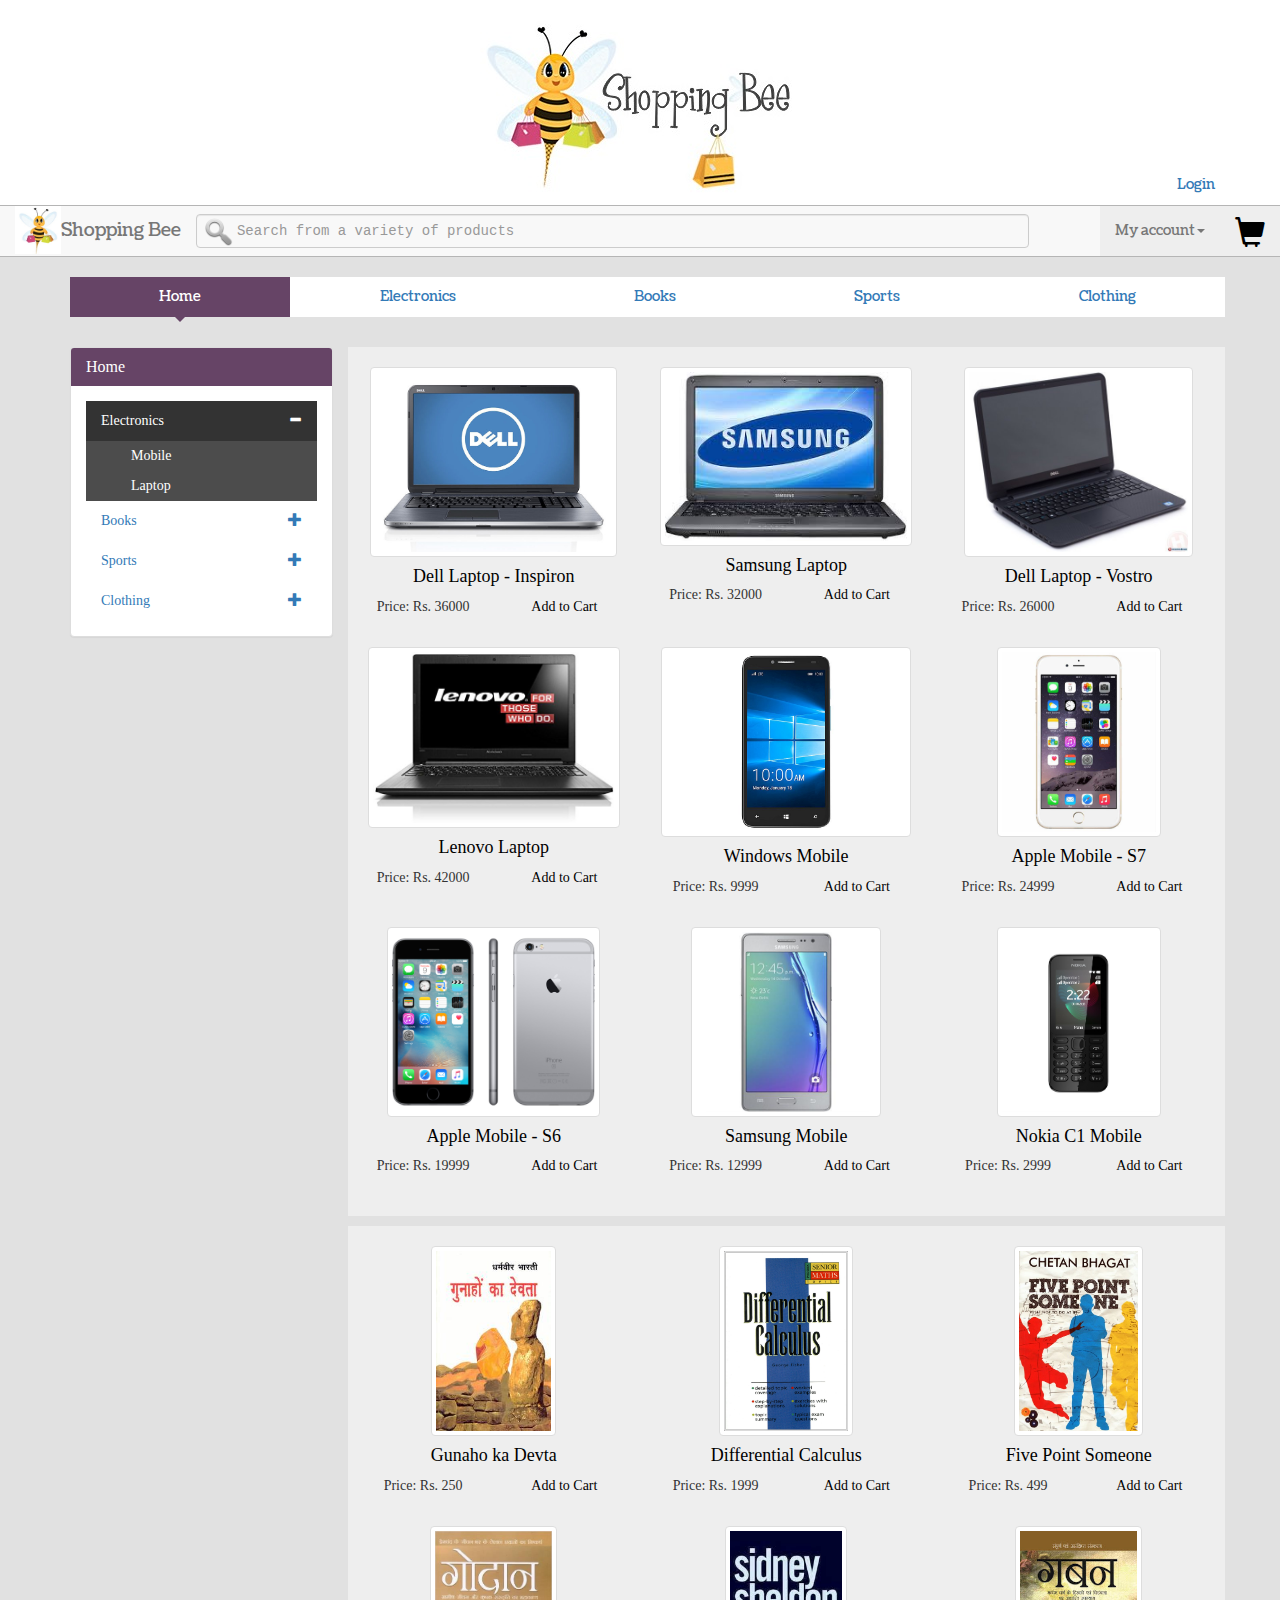
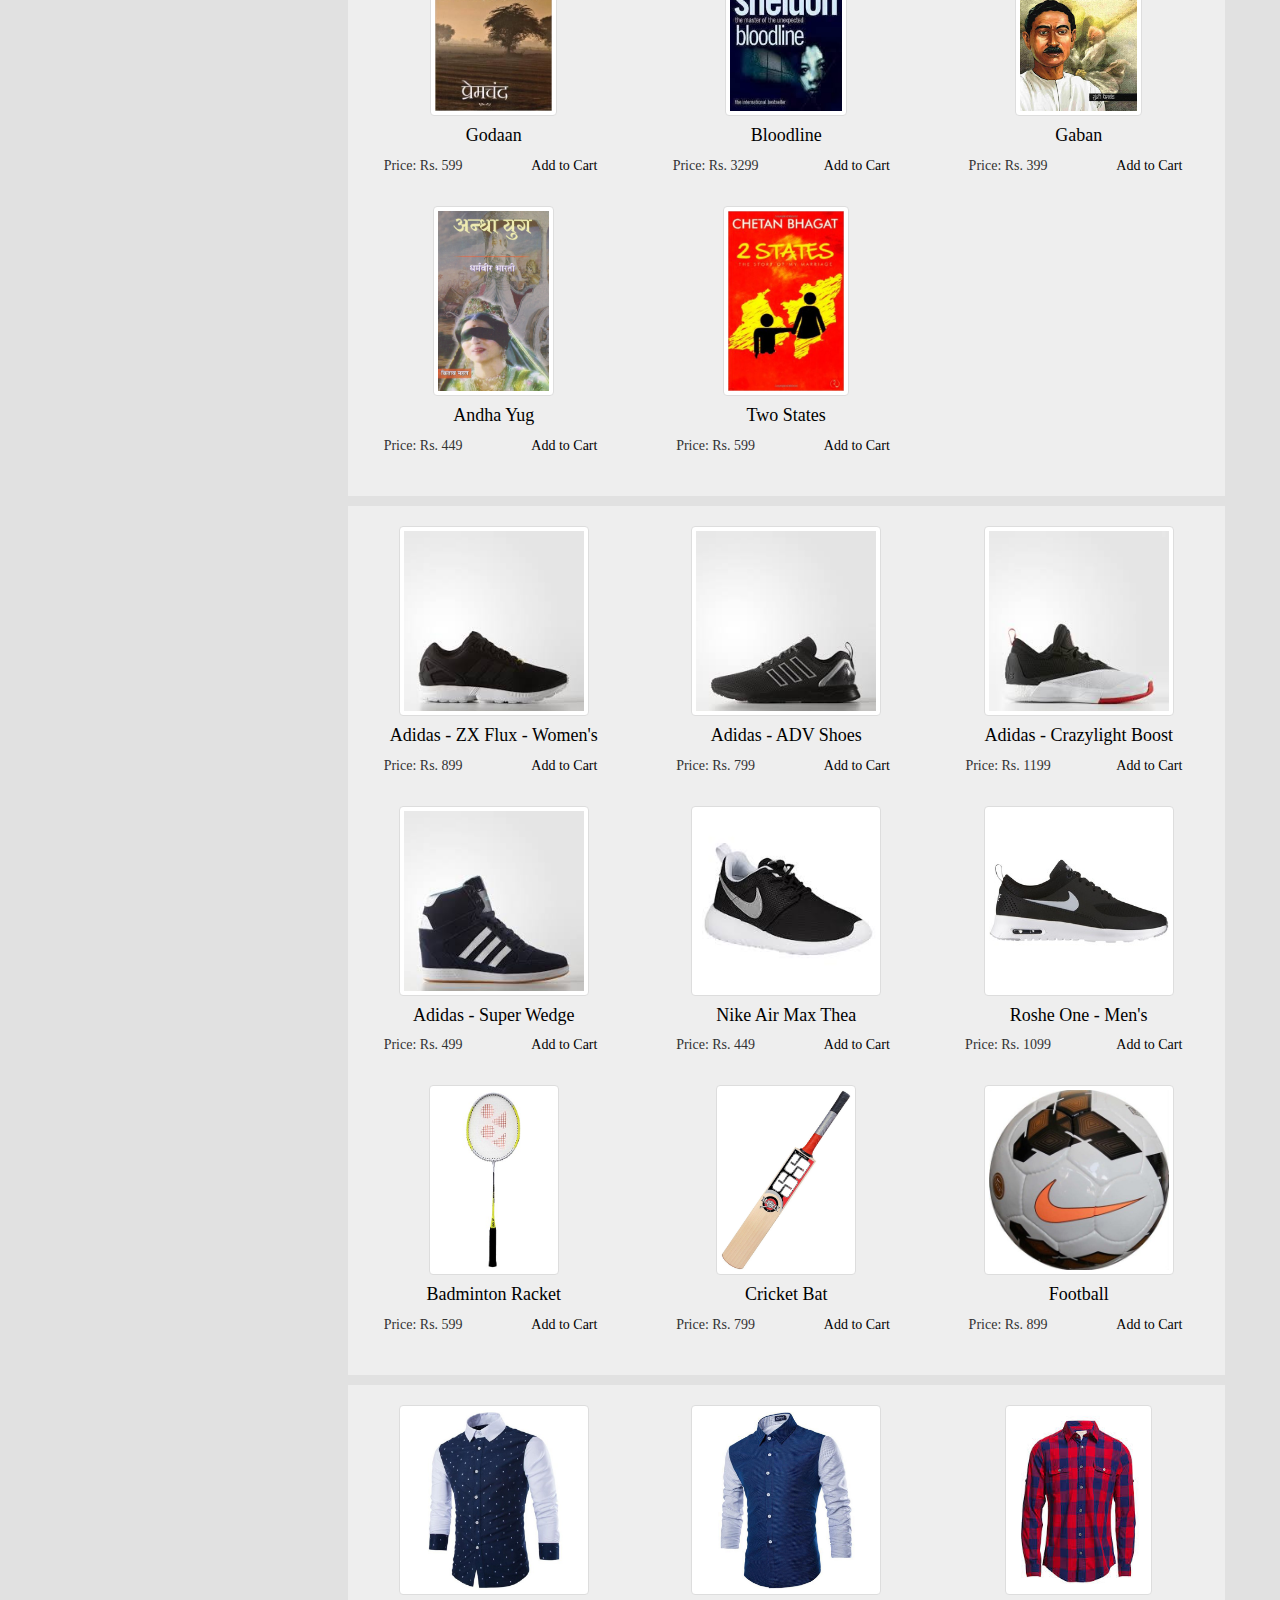
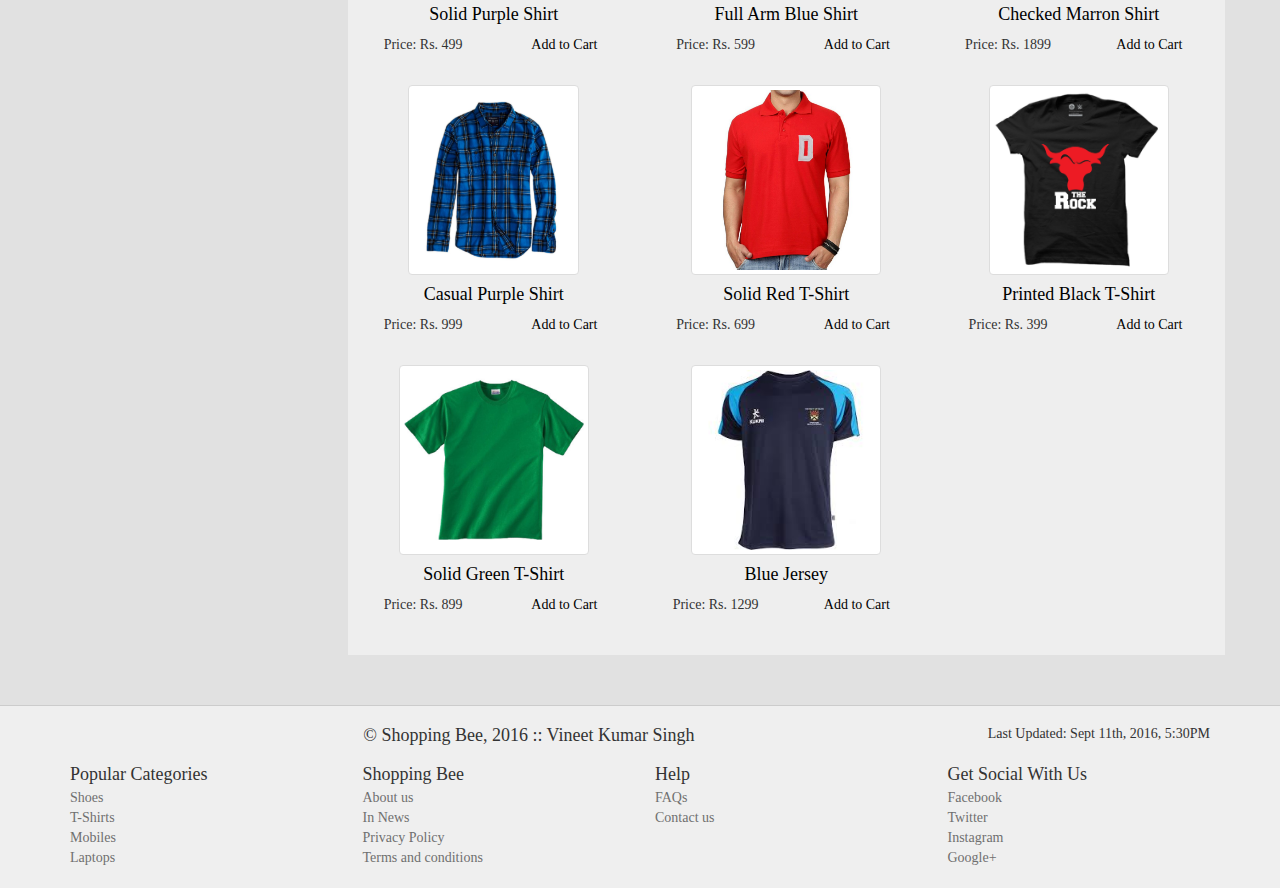
<file: shoppingbee.com/index.html>
<!-- Vineet Kumar Singh :: Case Study -->
<!DOCTYPE html>
<html>
<head>
    <title>Shopping Bee</title>
    <meta charset="utf-8">
    <meta name="viewport" content="width=device-width, initial-scale=1">
	<meta content="Shopping Bee :: Online shopping store" name="description">
	<meta content="Shopping Bee, Online Shopping" name="keywords">
	<meta name="theme-color" content="#131317">
	<link rel="icon" type="img/jpg" href="../assets/images/shopping-bee-logo.jpg">
    <link rel="stylesheet" href="https://maxcdn.bootstrapcdn.com/bootstrap/3.3.7/css/bootstrap.min.css">
    <link rel="stylesheet" href="../css/shoppingbee.css">
    <link rel="stylesheet" type="text/css" href="https://fonts.googleapis.com/css?family=Coustard">
    <script src="https://ajax.googleapis.com/ajax/libs/jquery/1.12.4/jquery.min.js"></script>
    <script src="https://maxcdn.bootstrapcdn.com/bootstrap/3.3.7/js/bootstrap.min.js"></script>
    <script src="../js/shoppingbee.js"></script>
    <script src="../assets/json/productDetails.json" ></script>
    <script src="../js/product.js"></script>
    <script src="../js/cart.js"></script>
</head>
<body data-spy="scroll" data-target=".navbar" data-offset="50">
    <div id="" class="container-fluid text-center header-top">
        <div class="container">
            <div class="row">
                <div class="col-md-12">
					<img src="../assets/images/shopping-bee.jpg" alt="Shopping Bee Logo">
                    <div class="login-status"><span id="userSpan"></span><a href="#" class="login">Login</a></div>
				</div>
            </div>
        </div>
    </div>
    
    <nav class="navbar navbar-default navbar-modified"  id="navigation"> 
        <div class="container-fluid">
            <button type="button" class="navbar-toggle" data-toggle="collapse" data-target="#myNavbar1">
                <span class="icon-bar"></span>
                <span class="icon-bar"></span>
                <span class="icon-bar"></span>
            </button>
            <ul class="nav navbar-nav modified-navbar1">
                <li><img src="../assets/images/shopping-bee-logo.jpg" alt="Shopping Bee Logo" style="height: 48px;float: left"/></li> 
				<li><a class="navbar-brand webpage-title" href="index.html">Shopping Bee</a></li>
            </ul>
            <div class="col-xs-12 col-sm-6 col-md-8 modified-search">
                <input class="form-control" type="text" placeholder="Search from a variety of products" id="search">
                <div id="searchResults"></div>
            </div>
            <div id="myNavbar">
                    <ul class="nav navbar-nav navbar-right modified-navbar">
                        <li class="dropdown table-cell">
                            <a class="dropdown-toggle" data-toggle="dropdown" href="#">My account<span class="caret"></span></a>
                            <ul class="dropdown-menu" id="x">
                                <li><a href="#profile">My Profile</a></li>
                                <li><a href="#orders">Orders</a></li>
                                <li><a href="#wishlist">Wishlist</a></li>
                                <li><a href="#reviews">Reviews</a></li>
								<li><a href="#" class="login">Login</a></li>
                            </ul>
                        </li>
                        <li class="table-cell">
                            <span class="glyphicon glyphicon-shopping-cart glyphicon-cart-modified"></span><span id="cart-counter">1</span>
                            <div class="hover-cart">
                                <div class="col-sm-12" id="cartError"></div>
                                <table class="table table-bordered table-striped modified-table text-center">
                                    <thead>
                                        <tr>
                                            <th class="text-center">Product</th>
                                            <th class="text-center">Product Details</th>
                                            <th class="text-center">Quantity</th>
                                            <th class="text-center">Total Price</th>
                                            <th class="text-center">Remove</th>
                                        </tr>
                                    </thead>
                                    <tbody class="cart-content">
                                    </tbody>
                                </table>
                            </div>
                        </li> 
                    </ul>
            </div>
        </div>
    </nav>
    <div class="container-fluid modified-container-fluid">
        <div id="product-nav" class="container">
            <ul class="nav nav-justified text-center content-navbar collapse navbar-collapse" id="myNavbar1">
                    <li class="active"><a href="index.html">Home</a></li>
                    <li><a href="electronics.html">Electronics</a></li>
                    <li><a href="books.html">Books</a></li>
                    <li><a href="sports.html">Sports</a></li>
                    <li><a href="clothing.html">Clothing</a></li>
            </ul>
        </div>
        <div id="content" class="container">
            <div class="addCartMessage"></div>
            <div class="row" style="padding: 20px 0;">
                <div class="col-md-3">
                    <div class="panel-group">
                        <div class="panel panel-default">
                            <div class="panel-heading modified-panel-heading" >
                                <h4 class="panel-title">Home</h4>
                            </div>
                            <div class="panel-body filter-category">

                            </div>
                        </div>
                    </div>
                </div>
                <div class="col-md-9 product-items">

                </div>
            </div>
        </div>
    </div>
    <div class="footer text-left">
        <div class="container text-center">
            <h4>© Shopping Bee, 2016 :: Vineet Kumar Singh<span class="footer-updated">Last Updated: Sept 11th, 2016, 5:30PM</span></h4>
        </div>
        <div class="container footer-links">
            <div class="row footer-links">
                <div class="col-md-3 col-sm-6 col-xs-6">
                    <h4>Popular Categories</h4>
                    <ul>
                        <li><a href="#">Shoes</a></li>
                        <li><a href="#">T-Shirts</a></li>
                        <li><a href="#">Mobiles</a></li>
                        <li><a href="#">Laptops</a></li>
                    </ul>
                </div>
                <div class="col-md-3 col-sm-6 col-xs-6">
                    <h4>Shopping Bee</h4>
                    <ul>
                        <li><a href="#">About us</a></li>
                        <li><a href="#">In News</a></li>
                        <li><a href="#">Privacy Policy</a></li>
                        <li><a href="#">Terms and conditions</a></li>
                    </ul>
                </div>
                <div class="col-md-3 col-sm-6 col-xs-6">
                    <h4>Help</h4>
                    <ul>
                        <li><a href="#">FAQs</a></li>
                        <li><a href="#">Contact us</a></li>
                    </ul>
                </div>
                <div class="col-md-3 col-sm-12 col-xs-12">
                    <h4>Get Social With Us</h4>
                    <ul id="social">
                        <li><a href="#" target="_blank">Facebook</a></li>
                        <li><a href="#" target="_blank">Twitter</a></li>
                        <li><a href="#" target="_blank">Instagram</a></li>
                        <li><a href="#" target="_blank">Google+</a></li>
                    </ul>
                </div>
            </div>
        </div>
    </div>
</body>
</html>
</file>
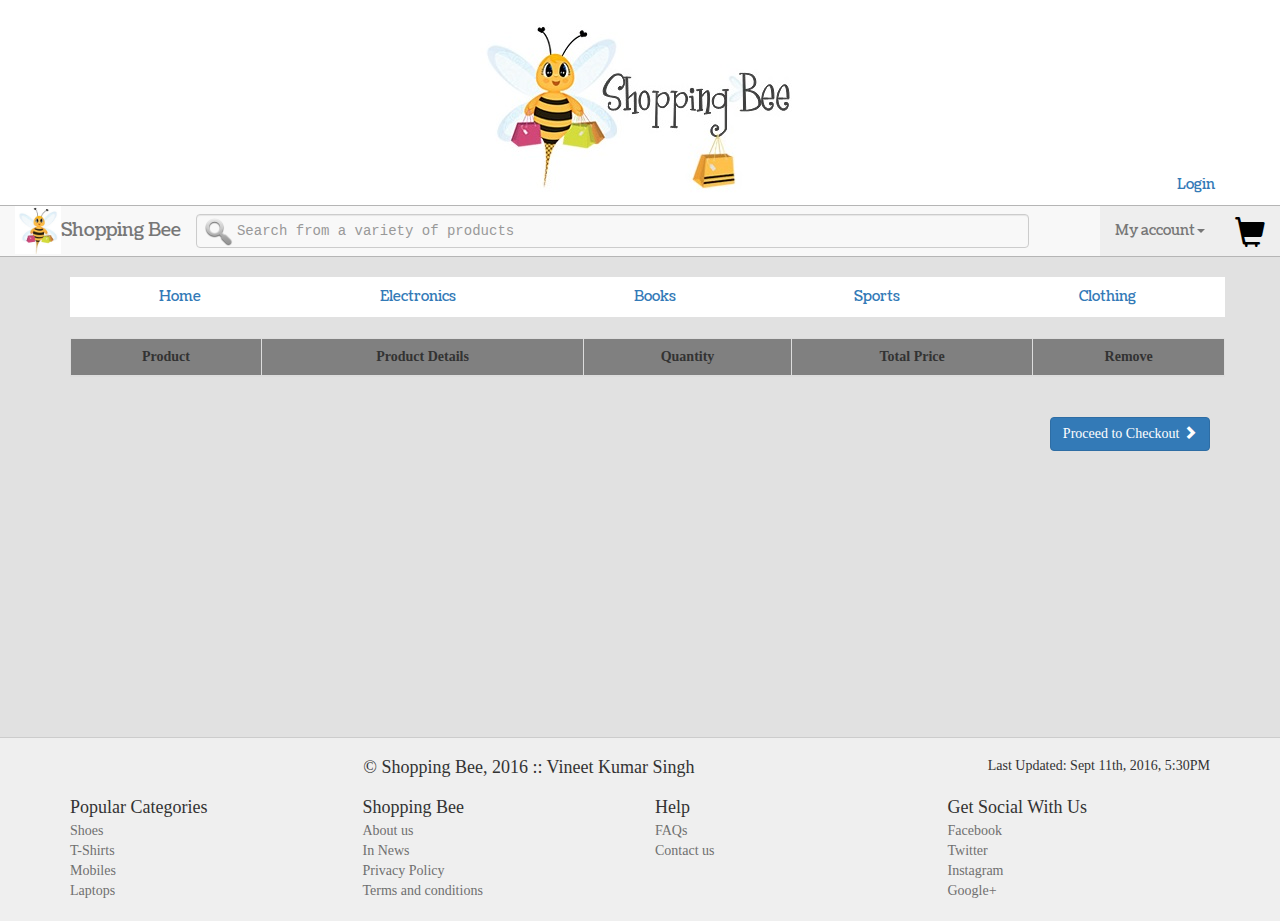
<file: shoppingbee.com/cart.html>
<!-- Vineet Kumar Singh :: Case Study -->
<!DOCTYPE html>
<html>
<head>
    <title>Shopping Bee</title>
    <meta charset="utf-8">
    <meta name="viewport" content="width=device-width, initial-scale=1">
	<meta content="Shopping Bee :: Online shopping store" name="description">
	<meta content="Shopping Bee, Online Shopping" name="keywords">
	<meta name="theme-color" content="#131317">
	<link rel="icon" type="img/jpg" href="../assets/images/shopping-bee-logo.jpg">
    <link rel="stylesheet" href="https://maxcdn.bootstrapcdn.com/bootstrap/3.3.7/css/bootstrap.min.css">
    <link rel="stylesheet" type="text/css" href="https://fonts.googleapis.com/css?family=Coustard">
    <link rel="stylesheet" href="../css/shoppingbee.css">
    <script src="https://ajax.googleapis.com/ajax/libs/jquery/1.12.4/jquery.min.js"></script>
    <script src="https://maxcdn.bootstrapcdn.com/bootstrap/3.3.7/js/bootstrap.min.js"></script>
    <script src="../js/shoppingbee.js"></script>
    <script src="../assets/json/productDetails.json" ></script>
    <script src="../js/product.js"></script>
    <script src="../js/cart.js"></script>
</head>
<body data-spy="scroll" data-target=".navbar" data-offset="50">
    <div id="" class="container-fluid text-center header-top">
        <div class="container">
            <div class="row">
                <div class="col-md-12">
					<img src="../assets/images/shopping-bee.jpg" alt="Shopping Bee Logo">
                    <div class="login-status"><span id="userSpan"></span><a href="#" class="login">Login</a></div>
				</div>
            </div>
        </div>
    </div>
    
    <nav class="navbar navbar-default navbar-modified"  id="navigation"> 
        <div class="container-fluid">
            <button type="button" class="navbar-toggle" data-toggle="collapse" data-target="#myNavbar1">
                <span class="icon-bar"></span>
                <span class="icon-bar"></span>
                <span class="icon-bar"></span>
            </button>
            <ul class="nav navbar-nav modified-navbar1">
                <li><img src="../assets/images/shopping-bee-logo.jpg" alt="Shopping Bee Logo" style="height: 48px;float: left"/></li> 
				<li><a class="navbar-brand webpage-title" href="index.html">Shopping Bee</a></li>
            </ul>
            <div class="col-xs-12 col-sm-6 col-md-8 modified-search">
                <input class="form-control" type="text" placeholder="Search from a variety of products" id="search">
                <div id="searchResults"></div>
            </div>
            <div id="myNavbar">
                    <ul class="nav navbar-nav navbar-right modified-navbar">
                        <li class="dropdown table-cell">
                            <a class="dropdown-toggle" data-toggle="dropdown" href="#">My account<span class="caret"></span></a>
                            <ul class="dropdown-menu" id="x">
                                <li><a href="#profile">My Profile</a></li>
                                <li><a href="#orders">Orders</a></li>
                                <li><a href="#wishlist">Wishlist</a></li>
                                <li><a href="#reviews">Reviews</a></li>
								<li><a href="#" class="login">Login</a></li>
                            </ul>
                        </li>
                        <li class="table-cell"><span class="glyphicon glyphicon-shopping-cart glyphicon-cart-modified"></span><span id="cart-counter">1</span></li> 
                    </ul>
            </div>
        </div>
    </nav>
    <div class="container-fluid modified-container-fluid">
        <div id="product-nav" class="container">
            <ul class="nav nav-justified text-center content-navbar collapse navbar-collapse" id="myNavbar1">
                    <li><a href="index.html">Home</a></li>
                    <li><a href="electronics.html">Electronics</a></li>
                    <li><a href="books.html">Books</a></li>
                    <li><a href="sports.html">Sports</a></li>
                    <li><a href="clothing.html">Clothing</a></li>
            </ul>
        </div>

        <div id="content" class="container">
            <div class="row cart-row">
                <div class="col-sm-12" id="cartError"></div>
                <table class="table table-bordered table-striped modified-table text-center">
                    <thead>
                        <tr>
                            <th class="text-center">Product</th>
                            <th class="text-center">Product Details</th>
                            <th class="text-center">Quantity</th>
                            <th class="text-center">Total Price</th>
                            <th class="text-center">Remove</th>
                        </tr>
                    </thead>
                    <tbody class="cart-content">
                    </tbody>
                </table>
            </div>
            <div class="col-md-12 go-to-cart">
                <button type="button" class="btn btn-primary">
                    Proceed to Checkout  <span class="glyphicon glyphicon-chevron-right"></span>
                </button>
            </div>
        </div>
    </div>
    <div class="footer text-left">
        <div class="container text-center">
            <h4>© Shopping Bee, 2016 :: Vineet Kumar Singh<span class="footer-updated">Last Updated: Sept 11th, 2016, 5:30PM</span></h4>
        </div>
        <div class="container footer-links">
            <div class="row footer-links">
                <div class="col-md-3 col-sm-6 col-xs-6">
                    <h4>Popular Categories</h4>
                    <ul>
                        <li><a href="#">Shoes</a></li>
                        <li><a href="#">T-Shirts</a></li>
                        <li><a href="#">Mobiles</a></li>
                        <li><a href="#">Laptops</a></li>
                    </ul>
                </div>
                <div class="col-md-3 col-sm-6 col-xs-6">
                    <h4>Shopping Bee</h4>
                    <ul>
                        <li><a href="#">About us</a></li>
                        <li><a href="#">In News</a></li>
                        <li><a href="#">Privacy Policy</a></li>
                        <li><a href="#">Terms and conditions</a></li>
                    </ul>
                </div>
                <div class="col-md-3 col-sm-6 col-xs-6">
                    <h4>Help</h4>
                    <ul>
                        <li><a href="#">FAQs</a></li>
                        <li><a href="#">Contact us</a></li>
                    </ul>
                </div>
                <div class="col-md-3 col-sm-12 col-xs-12">
                    <h4>Get Social With Us</h4>
                    <ul id="social">
                        <li><a href="#" target="_blank">Facebook</a></li>
                        <li><a href="#" target="_blank">Twitter</a></li>
                        <li><a href="#" target="_blank">Instagram</a></li>
                        <li><a href="#" target="_blank">Google+</a></li>
                    </ul>
                </div>
            </div>
        </div>
    </div>
</body>
</html>
</file>
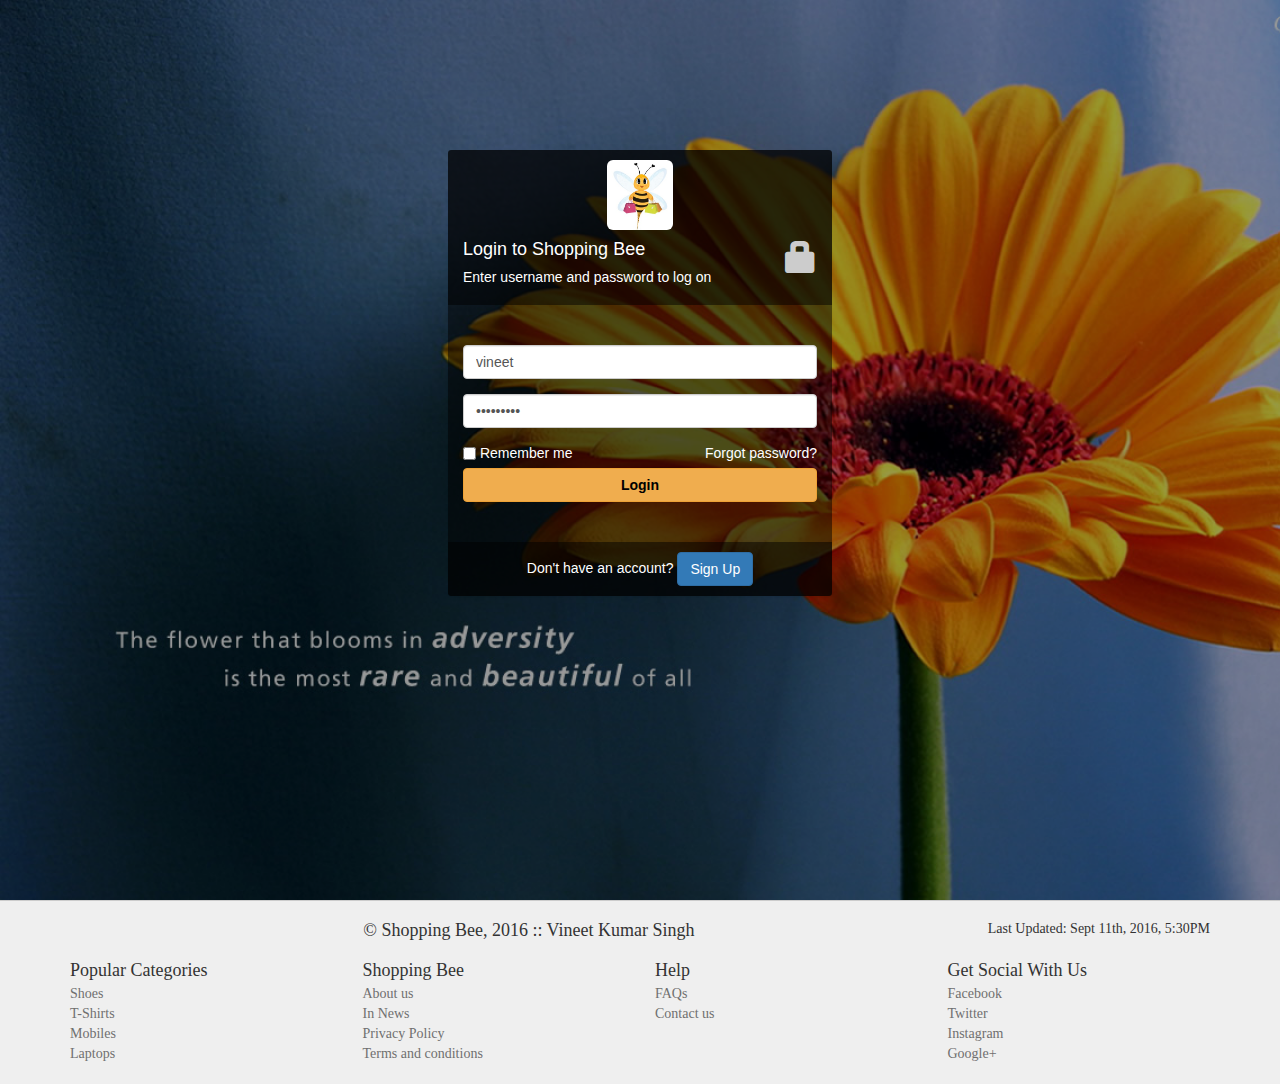
<file: shoppingbee.com/login.html>
<!-- Vineet Kumar Singh :: Case Study -->
<!DOCTYPE html>
<html>
<head>
    <title>Shopping Bee</title>
    <meta charset="utf-8">
    <meta name="viewport" content="width=device-width, initial-scale=1">
	<meta content="Shopping Bee :: Online shopping store" name="description">
	<meta content="Shopping Bee, Online Shopping" name="keywords">
	<meta name="theme-color" content="#131317">
	<link rel="icon" type="img/jpg" href="../assets/images/shopping-bee-logo.jpg">
    <link rel="stylesheet" href="https://maxcdn.bootstrapcdn.com/bootstrap/3.3.7/css/bootstrap.min.css">
    <link rel="stylesheet" type="text/css" href="https://fonts.googleapis.com/css?family=Coustard">
    <link rel="stylesheet" href="../css/shoppingbee.css">
    <script src="https://ajax.googleapis.com/ajax/libs/jquery/1.12.4/jquery.min.js"></script>
    <script src="https://maxcdn.bootstrapcdn.com/bootstrap/3.3.7/js/bootstrap.min.js"></script>
    <script src="../assets/json/productDetails.json" ></script>
    <script src="../js/login.js"></script>
    <script src="../js/product.js"></script>
</head>
<body>
    <div class="text-center modified-container">
        <div class="row login-container">
            <div class="panel panel-default login-content">
                <div class="panel-heading text-left">
                    <div class="text-center"><img src="../assets/images/shopping-bee-logo.jpg" class="img-rounded" alt="Shopping Bee Logo" height="70"></div>
                    <h4>Login to Shopping Bee<span class="glyphicon glyphicon-lock modified-glyphicon-lock"></span></h4>
                    <div><h5>Enter username and password to log on</h5></div>
                </div>
                <div class="panel-body modified-panel-body">
                    <form class="form-horizontal">
                        <div class="form-group">
                            <div class="col-sm-12">
                                <input class="form-control" type="text" placeholder="Enter Username" value="vineet" id="username">
                                <span class="glyphicon glyphicon-exclamation-sign modified-exclamation"></span>
                            </div>
                        </div>
                        <div class="form-group">
                            <div class="col-sm-12">
                                <input class="form-control" type="password" placeholder="Enter password" value="asdfghjkl" id="password">
                                <span class="glyphicon glyphicon-exclamation-sign modified-exclamation"></span>
                            </div>
                        </div>
                        <label class="remember-me"><input type="checkbox"> Remember me</label>
                        <a href="#" style="float:right; color:white;">Forgot password?</a>
                        <button type="button" class="btn btn-warning btn-block" id="loginSubmit">Login</button>
                    </form>
                </div>
                <div class="panel-footer">
                    <span>Don't have an account?</span> 
                    <button type="button" class="btn btn-primary">Sign Up</button>
                </div>
            </div>
        </div>
    </div>
    <div class="footer text-left">
        <div class="container text-center">
            <h4>© Shopping Bee, 2016 :: Vineet Kumar Singh<span class="footer-updated">Last Updated: Sept 11th, 2016, 5:30PM</span></h4>
        </div>
        <div class="container footer-links">
            <div class="row footer-links">
                <div class="col-md-3 col-sm-6 col-xs-6">
                    <h4>Popular Categories</h4>
                    <ul>
                        <li><a href="#">Shoes</a></li>
                        <li><a href="#">T-Shirts</a></li>
                        <li><a href="#">Mobiles</a></li>
                        <li><a href="#">Laptops</a></li>
                    </ul>
                </div>
                <div class="col-md-3 col-sm-6 col-xs-6">
                    <h4>Shopping Bee</h4>
                    <ul>
                        <li><a href="#">About us</a></li>
                        <li><a href="#">In News</a></li>
                        <li><a href="#">Privacy Policy</a></li>
                        <li><a href="#">Terms and conditions</a></li>
                    </ul>
                </div>
                <div class="col-md-3 col-sm-6 col-xs-6">
                    <h4>Help</h4>
                    <ul>
                        <li><a href="#">FAQs</a></li>
                        <li><a href="#">Contact us</a></li>
                    </ul>
                </div>
                <div class="col-md-3 col-sm-12 col-xs-12">
                    <h4>Get Social With Us</h4>
                    <ul id="social">
                        <li><a href="#" target="_blank">Facebook</a></li>
                        <li><a href="#" target="_blank">Twitter</a></li>
                        <li><a href="#" target="_blank">Instagram</a></li>
                        <li><a href="#" target="_blank">Google+</a></li>
                    </ul>
                </div>
            </div>
        </div>
    </div>
</body>
</html>
</file>
<file: css/shoppingbee.css>
/******************Vineet Kumar Singh :: Case Study*****************/
body{
    position: relative;
}
a:hover{
    text-decoration: none;
    color: brown;
    cursor: pointer;
}
/***************************TOP NAVBAR******************************/
.navbar-modified{
    border-radius: 0;
    margin-bottom: 0;
    border-width: 1px 0;
    border-color: #b5b5b5;
    font-family: Coustard;
}
#searchResults{
    position: absolute;
    width: 100%;
    background: #eaeaea;
    z-index: 100;
    display: none;
    font-family: verdana;
}
#searchResults li{
    border: 1px solid #ccc;
    border-top-width: 0px;
}
#searchResults li a:hover{
    background: white;
}
.affix ~ div {
    position: relative;
    top: 50px;
}
.affix {
    top:0;
    width: 100%;
    z-index: 9999 !important;
}
#myNavbar{
    position: absolute; 
    top: 0; 
    right: 15px;
}
/***************************CONTENT CONTAINER******************************/
#content{
    min-height: 400px;
    font-family: verdana;
}
.modified-container-fluid{
    background: #e1e1e1;
    padding-bottom: 20px;
}
/************************FOOTER SECTION*****************************/
.footer{
    padding: 10px 0;
    border-top: 1px solid #ccc;
    background: #efefef;
    font-family: verdana;
}
.row.footer-links ul {
    list-style-type: none;
    padding: 0;
}
.footer-links h4{
    margin-bottom: 3px;
}
.footer a{
    color: #6f6f6f;
}
.footer a:hover{
    color: brown;
}
.footer-updated{
    float:right;
    font-size: 14px;
}
/****************************HEADER******************************/
.login-status{
    position: absolute;
    bottom: 0;
    right: 0;
    display: block;
    padding: 10px;
    font-family: Coustard;
}
#userSpan{
    padding: 0 10px;
}
.active-product-list, .active-product-list:hover{
    background: rgba(0,0,0,0.8)!important;
    color: white!important;;
}
.nav-stacked>li+li {
    margin-top: 0;
}
.table-cell{
    display:table-cell!important;
    background: #eee;
    z-index: 100;
}
.product-list ul{
    list-style: none;
}
.product-sub-list{
    display: none;
    background: rgba(0,0,0,0.7);
}
.product-sub-list>li>a{
    display: block;
    width: 100%;
    padding: 5px;
    text-decoration: none;
    color: white;
}
.product-sub-list>li{
    position: relative;
}
.product-sub-list>li>a:hover{
    background: rgba(0,0,0,0.3);
}
#collapse1{
    display: block;
}
.individual-item{
	padding: 5px;
	margin-bottom: 20px;
}
.individual-item:hover{
    background: white;
    border-radius: 5px;
    box-shadow: 0 0 5px rgba(0,0,0,0.4), 0 0 5px rgba(0,025,256,0.4);
    transition: background 0.5s, box-shadow 0.5s;
}
.panel-default .modified-panel-heading, .modified-modal-header{
    background: #646;
    color: white;
}
.capitalize{
    text-transform: capitalize;
}
/************************PRODUCT NAVIGATION SECTION**************************/
#product-nav .active>a {
    color: #fff;
    background-color: #646;
}
#product-nav ul{
    padding: 0;
    margin-left: 15px;
    background-color: #fff;
}
#product-nav{
    padding: 0;
    margin-top: 20px;
    font-family: Coustard;
}
#product-nav li:not(.active) a:hover{
    background-color: #aaa; 
    color: black;
}
#product-nav .active>a::after{
    content: " ";
    top: 100%;
    margin-left: -5px;
    border-width: 5px;
    border-style: solid;
    border-color: #646 transparent transparent transparent;
    position: absolute;
    left: 50%;
}
#search{
    border: 1px solid #ccc;
    border-radius: 4px;
    padding: 6px 12px 6px 40px;
    font-family: “Courier new”, Courier, “Andale Mono”;
    background: url("../assets/images/search.png");
    background-size: contain;
    background-repeat: no-repeat;
    background-position-x: 5px;
}
.modified-search{
    padding: 8px 0;
}
/************************PRODUCT DETAIL PAGE**************************/
.cart-content>tr td{
    vertical-align: middle!important;
}
.cart-glyphicon{
    font-size: 14px;
    padding: 5px;
}
.product-row{
    padding: 20px 0;
}
.btn-modified{
    font-size: 14px!important;
    color: white!important;
}
.go-to-cart button{
    float: right;
    margin-right: -15px;
}
.product-specs{
    margin: 10px 0;
}
/****************************CART PAGE*******************************/
.quantity{
    font-size: 20px;
    padding: 5px;
    border: 1px solid#ccc;
}
.cart-row{
    padding: 20px 0; 
    margin-left: 0px;
}
.addCartMessage{
    margin-right: -15px;
    padding-top: 10px;
}
.modified-table{
    background: white;
}
.modified-table>thead{
    background: grey;
}
#cart-counter{
    position: absolute;
    padding: 0px 10px;
    top: 3px;
    right: 5px;
    border-radius: 50%;
    padding-top: 5px;
    background: rgba(0,0,0,0.5);
    color: white;
    display: none;
}
.hover-cart{
    position: absolute;
    right: 0;
    padding: 10px;
    border: 1px solid #ccc;
    background: #fff;
    font-family: serif;
    display: none;
    opacity: 0;
}
.hover-cart-displayed{
    display: block;
    min-width: 600px;
    opacity: 1;
    transition: opacity 2s;
}
#loginAlert{
    top: 200px;
}
/****************************LOGIN PAGE*******************************/
.modified-container{
    background: url("../assets/images/bg3.jpg");
    width: 100%;
    background-size: cover;
}
.login-container{
    background: rgba(0,0,0,0.4);
    width: 100%;
    min-height: 100%;
    margin-left: 0px;
}
.login-content{
    margin: auto 35%;
    margin-top: 150px;
    background: rgba(0,0,0,0.5);
    border-width: 0;  
}
.login-content .panel-heading,.login-content .panel-footer{
    background: rgba(0,0,0,0.5);
    border-width: 0;
    color: white;
}
.modified-panel-body {
    padding: 40px 15px;
}
.remember-me{
    float: left;
    color: white;
    font-weight: 400;
}
.remember-me input{
    vertical-align: top;
}
.modified-exclamation{
    color: red;
    position: absolute;
    right: 20px;
    font-size: 20px;
    padding: 5px;
    display: none;
}
#loginSubmit{
    font-weight: 600;
    color: black;
}
/****************************PRODUCT ITEMS***************************/
.product-item-container{
    padding: 15px 0;
    margin-bottom: 10px;
    background: #eee;
}
.product-items a{
    color: black;
}
.product-items a:hover{
    color: brown;
    border-bottom: 1px dotted;
}
/*************************MODIFIED GLYPHICONS*************************/
.modified-glyphicon-lock{
    font-size: 32px;
    float: right;
    color: #ccc;
}
.glyphicon-chevron-modified{
    position: absolute;
    right: 0;
    top: 0;
    font-size: 14px;
    padding: 8px;
    color: white;
    display: none;
}
.glyphicon-modified{
    float: right;
}
.glyphicon-cart-modified{
    font-size: 30px;
    padding: 10px 15px;
    color: black;
}
.glyphicon-cart-modified:hover{
    cursor: pointer;
}
/****************************MEDIA QUERY*******************************/
@media only screen and (max-width: 767px) {
    .modified-navbar{
        margin: 8px 0 0;
    }
    .affix ~ div {
        top: 117px;
    }
    #product-nav{
        padding: 0;
        width: 100%;
    }
    #product-nav ul{
        margin: 0;
    }
    #product-nav li a{
        border-radius: 0;  
    }
    #navigation{
        margin-bottom: 0;
    }
    .fixed-product-nav{
        position: fixed!important;
        top: 116px;
        z-index: 1000;
        margin-top: 0px!important;
        margin-left: -15px!important;
        transition: margin-left 0.75s, margin-top 0.75s;
    }
    #myNavbar{ 
        right:175px;
    }
    .login-content{
        margin: auto 20%;
    }
}
@media only screen and (max-width: 990px) {
    .login-content{
        margin: auto 25%;
    }
}
</file>
